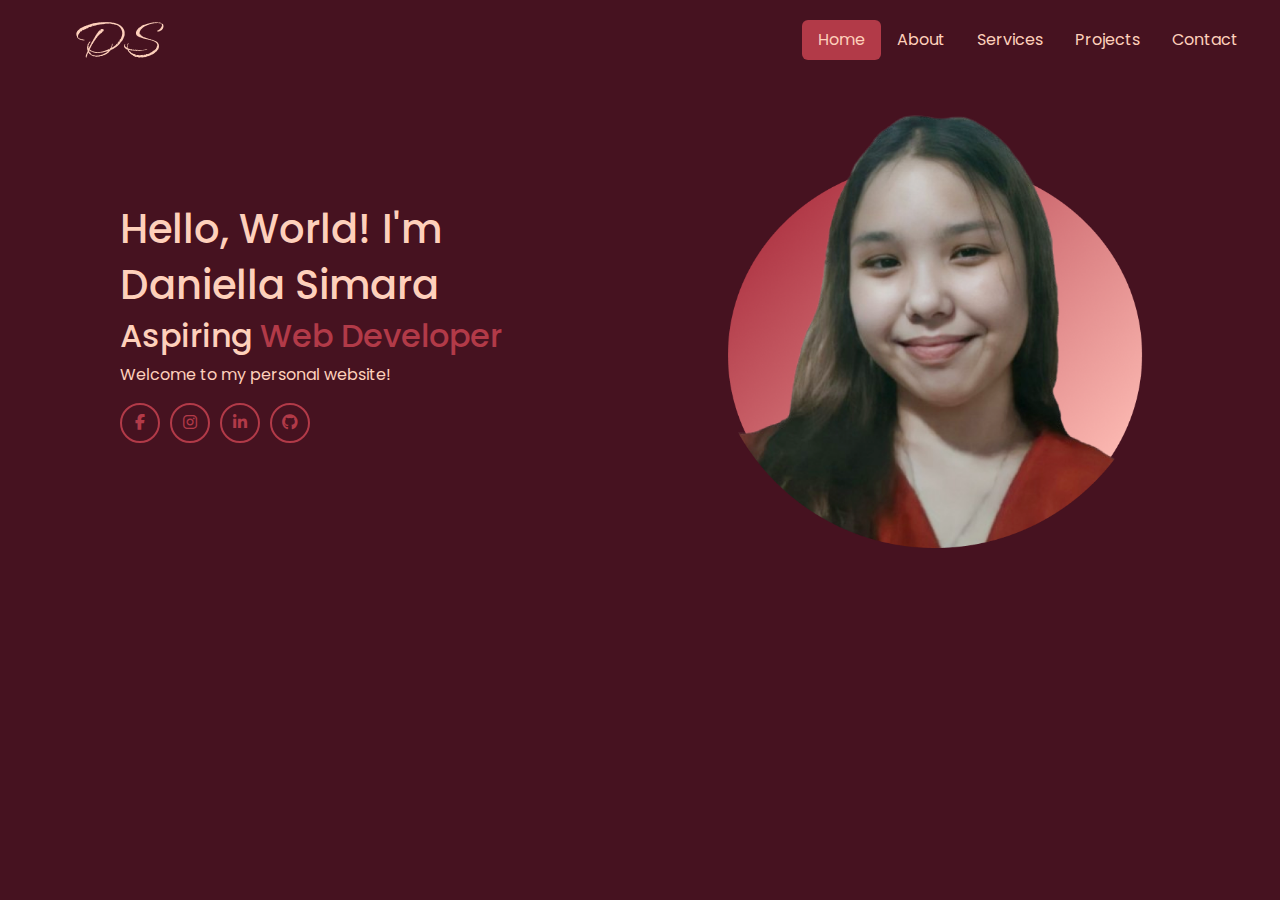
<file: templates/home.html>
<!DOCTYPE html>
<html lang="en">

<head>
    <meta charset="UTF-8">
    <meta name="viewport" content="width=device-width, initial-scale=1.0">
    <link rel="icon" href="/static/images/DS.png">
    <link href="https://cdn.jsdelivr.net/npm/bootstrap@5.3.3/dist/css/bootstrap.min.css" rel="stylesheet"
        integrity="sha384-QWTKZyjpPEjISv5WaRU9OFeRpok6YctnYmDr5pNlyT2bRjXh0JMhjY6hW+ALEwIH" crossorigin="anonymous">
    <link rel="stylesheet" href="https://cdnjs.cloudflare.com/ajax/libs/font-awesome/6.5.1/css/all.min.css">
    <link rel="stylesheet" type="text/css" href="/static/styles/home.css">
    <title>Dani's Portfolio</title>
</head>

<body>
    <nav>
        <img src="/static/images/DS.png" alt="Logo" class="logo">

        <ul class="nav nav-pills justify-content-end">
            <li class="nav-item">
                <a class="nav-link active" aria-current="page" href="/templates/home.html">Home</a>
            </li>
            <li class="nav-item">
                <a class="nav-link" href="/templates/about.html">About</a>
            </li>
            <li class="nav-item">
                <a class="nav-link" href="/templates/services.html">Services</a>
            </li>
            <li class="nav-item">
                <a class="nav-link" href="/templates/projects.html">Projects</a>
            </li>
            <li class="nav-item">
                <a class="nav-link" href="/templates/contact.html">Contact</a>
            </li>
        </ul>
    </nav>

    <main class="mainContainer">
        <div class="left">
            <h1>Hello, World! I'm</h1>
            <h1>Daniella Simara</h1>
            <h2>Aspiring <span style="color: #B23A48;">Web Developer</span></h2>
            <p>Welcome to my personal website!</p>
            <div class="socmed-container">
                <div class="socmed-link">
                    <a href=""><i class="fa-brands fa-facebook-f"></i></a>
                </div>
                <div class="socmed-link">
                    <a href=""><i class="fa-brands fa-instagram"></i></a>
                </div>
                <div class="socmed-link">
                    <a href=""><i class="fa-brands fa-linkedin-in"></i></a>
                </div>
                <div class="socmed-link">
                    <a href=""><i class="fa-brands fa-github"></i></a>
                </div>
            </div>
        </div>

        <div class="right">
            <img src="/static/images/Group 7.png" alt="Dani's Picture" class="picture" width="450px">
        </div>
    </main>
</body>

</html>
</file>
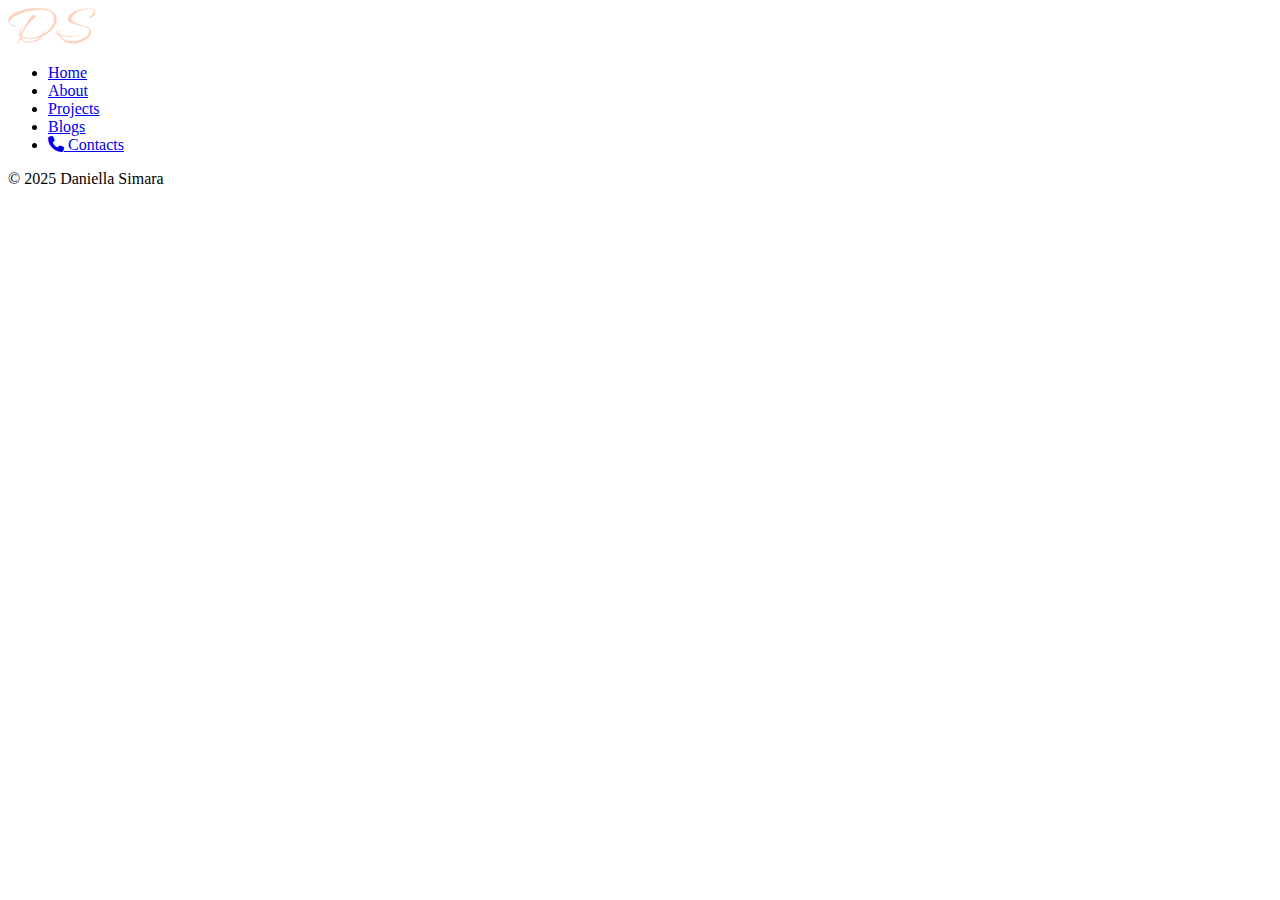
<file: src/templates/projects.html>
<!DOCTYPE html>
<html lang="en">
<head>
    <meta charset="UTF-8">
    <meta name="viewport" content="width=device-width, initial-scale=1.0">
    <title>Dani Simara | BSIT Student</title>
    <link rel="stylesheet" href="https://cdn.jsdelivr.net/npm/@fortawesome/fontawesome-free@6.5.0/css/all.min.css">
</head>
<body>
    <header>
        <img src="../assets/DS.png" alt="Logo" class="logo">
        <nav>
            <ul>
                <li><a href="./index.html#home">Home</a></li>
                <li><a href="./index.html#about">About</a></li>
                <li><a href="./index.html#projects">Projects</a></li>
                <li><a href="./index.html#blogs">Blogs</a></li>
                <li class="contact-btn">
                    <a href="./index.html#contacts">
                        <i class="fas fa-phone"></i> Contacts
                    </a>
                </li>
            </ul>
        </nav>
    </header>

    <main></main>

    <footer>
        <p>&copy; 2025 Daniella Simara</p>
    </footer>
</body>
</html>
</file>
<file: static/styles/home.css>
@import url('https://fonts.googleapis.com/css2?family=Inter:ital,opsz,wght@0,14..32,100..900;1,14..32,100..900&family=Overpass:ital,wght@0,100..900;1,100..900&family=Poppins:ital,wght@0,100;0,200;0,300;0,400;0,500;0,600;0,700;0,800;0,900;1,100;1,200;1,300;1,400;1,500;1,600;1,700;1,800;1,900&display=swap');

:root {
    --dark: #461220;
    --dark-pink: #8C2F39;
    --pink: #B23A48;
    --light-pink: #FCB9B2;
    --baby-pink: #FED0BB;
}

html, body {
    margin: 0;
    padding: 0;
    height: 100vh;
    font-family: 'Poppins', sans-serif;
    background-color: var(--dark);
    color: var(--baby-pink);
    overflow: hidden;
}

nav {
    padding: 20px 26px;
    display: flex;
    justify-content: space-between;
    align-items: center;
}

nav ul li a {
    color: var(--baby-pink) !important;
    transition: color 0.3s ease-in-out;
}

nav ul li a:hover {
    color: var(--dark-pink) !important;
}

.logo {
    margin-left: 50px;
}

.active {
    background-color: var(--pink) !important;
}

.mainContainer {
    padding: 20px;
    display: flex;
    justify-content: space-between;
    align-items: center;

}

.left {
    margin-left: 100px;
}

.socmed-container {
    display: flex;
    justify-content: center;
    align-items: center;
    gap: 10px;
    margin-left: -12em;
}

.socmed-link {
    display: flex;
    border: 2px solid var(--pink);
    height: 40px;
    width: 40px;
    border-radius: 50%;
    justify-content: center;
    align-items: center;
    cursor: pointer;
    transition: border 0.3s ease;
}

.socmed-link a {
    color: var(--pink);
}

.socmed-link:hover {
    border: 2px solid var(--dark-pink);
}

.right {
    margin-right: 100px;
}
</file>
